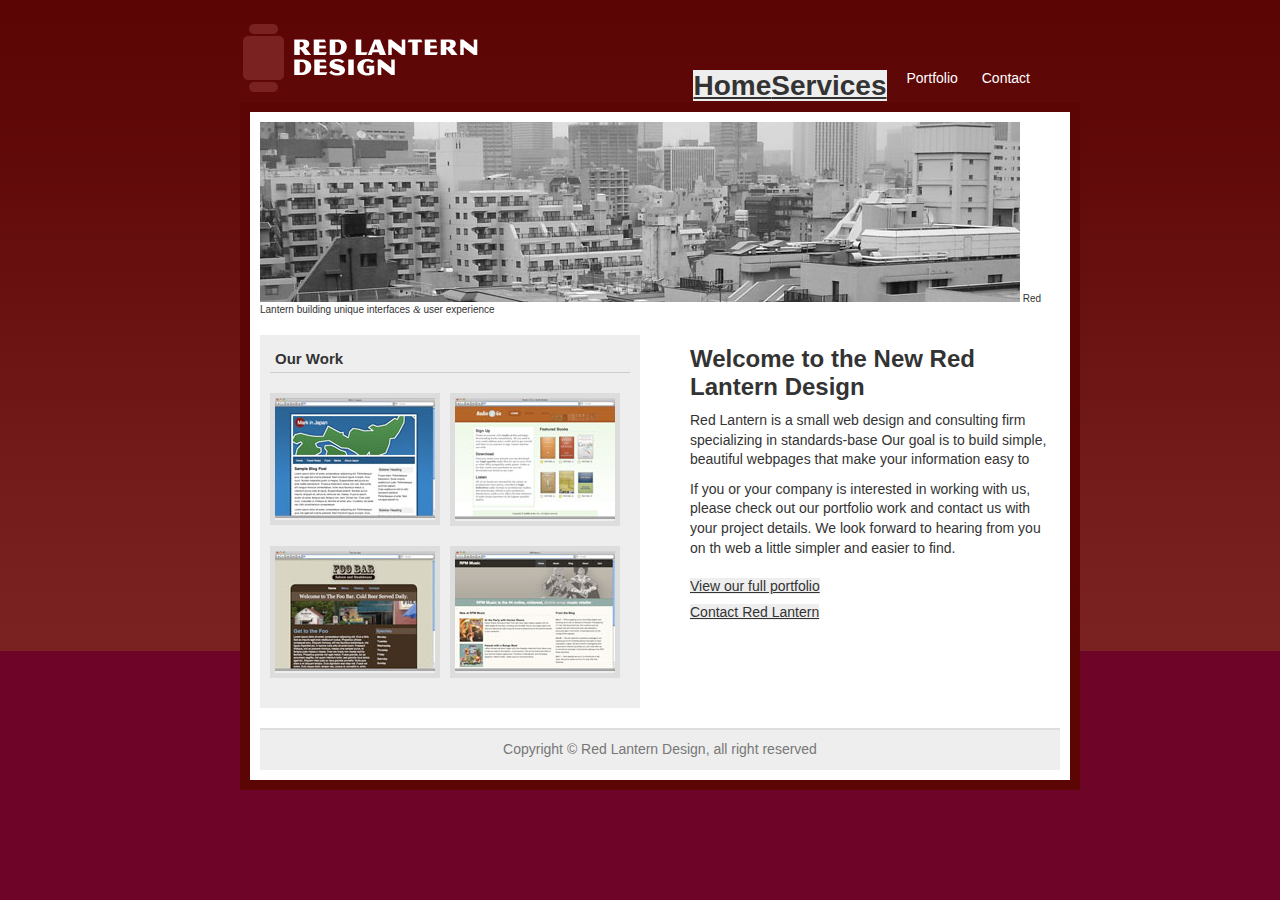
<file: index.html>
<!DOCTYPE html">
<html>

<head>
    <title>Red Lantern Design</title>
    <meta charset="UTF-8">
    <meta name="viewport" content="width=device-width, initial-scale=1.0">
    <meta http-equiv="X-UA-Compatible" content="ie=edge">
    <link rel="stylesheet" type="text/css" href="style/style.css">
</head>

<body>
    <header id="masthead">
        <h1><img alt="Red Lantern logo" src="images/rl_logo.png" /></h1>
        <ul id="nav">
            <h1><a class="active" title="Red Lantern home" href="index.html">Home</a></h1>
            <h1><a title="Design services" href="services.html">Services</a></h1>
            <li><a title="Our work" href="portfolio.html">Portfolio</a></li>
            <li><a title="Contact Red Lantern" href="contact.html">Contact</a></li>
        </ul>
    </header>
    <!-- <div > -->
    <article id="mainContent">
        <section id="titleBar">
            <img alt="tokyo building" src="images/tokyo.jpg" />
            <hl>Red Lantern building unique interfaces <span class="amp">&amp;</span> user experience
        </section>
        <section id="content">
            <h2>Welcome to the New Red Lantern Design</h2>
            <p>Red Lantern is a small web design and consulting firm specializing in standards-base
                Our goal is to build simple, beautiful webpages that make your information easy to </p>
            <p>If you or your company is interested in working with us, please check out our portfolio
                work and contact us with your project details. We look forward to hearing from you
                on th web a little simpler and easier to find.</p>
            <ul id="link-list">
                <li><a title="View our portfolio" href="#">View our full portfolio</a></li>
                <li><a title="Contact Red Lantern" href="#">Contact Red Lantern</a></li>
            </ul>
        </section>
        <section id="sidebar">
            <h2>Our Work</h2>
            <ul id="port">
                <li><img alt="comp0" src="images/markinjapan.jpg" /></li>
                <li><img alt="comp1" src="images/a2g.jpg" /></li>
                <li><img alt="comp2" src="images/foobar.jpg" /></li>
                <li><img alt="comp3" src="images/rpm.jpg" /></li>
            </ul>
        </section>
        <footer id="footer">
            <p>Copyright &copy; Red Lantern Design, all right reserved</p>
        </footer>
    </article>
    <!-- </div> -->
</body>

</html>
</file>
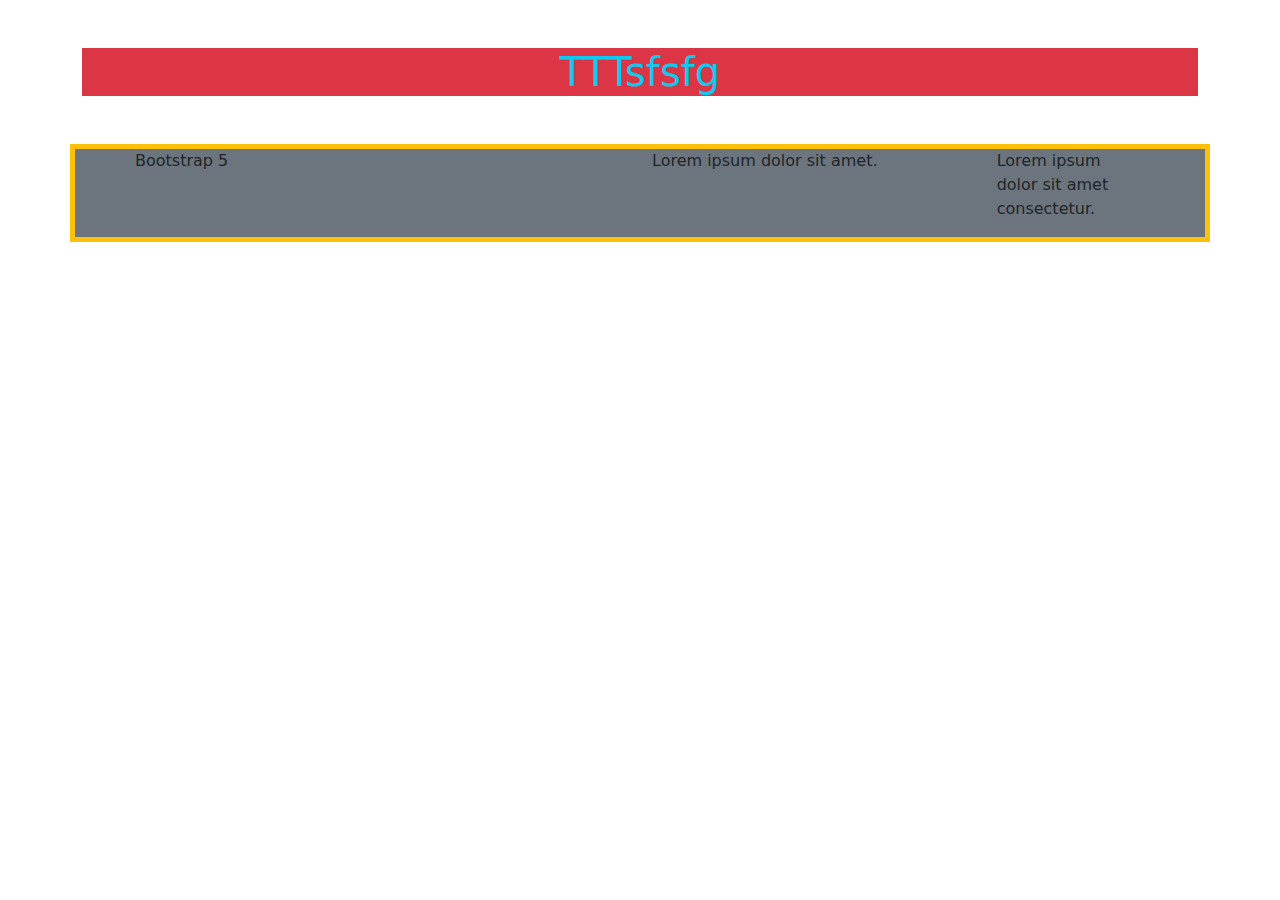
<file: BS5/BS.html>
<!DOCTYPE html>
<html lang="en">
<head>
    <meta charset="UTF-8">
    <meta name="viewport" content="width=device-width, initial-scale=1.0">
    <title>Document</title>
    <!-- Latest compiled and minified CSS -->
<link href="CSS/bootstrap.min.css" rel="stylesheet">
<!-- Latest compiled JavaScript -->
<script src="CSS/bootstrap.bundle.min.js">
</script>

<body>
    <div class=" container ">
        <h1 class=" my-5 bg-danger text-info text-center ">TTTsfsfg</h1>
    <div class=" row px-5 bg-secondary border border-warning border-5">
        <P class="col-12 col-sm-4 col-lg-6">Bootstrap 5</P>
        <P class="col-12 col-sm-4 col-lg-4">Lorem ipsum dolor sit amet.</P>
        <p class="col-12 col-sm-4 col-lg-2">Lorem ipsum dolor sit amet consectetur.</p>
    </div>
        
    </div>
</body>
</html>
</file>
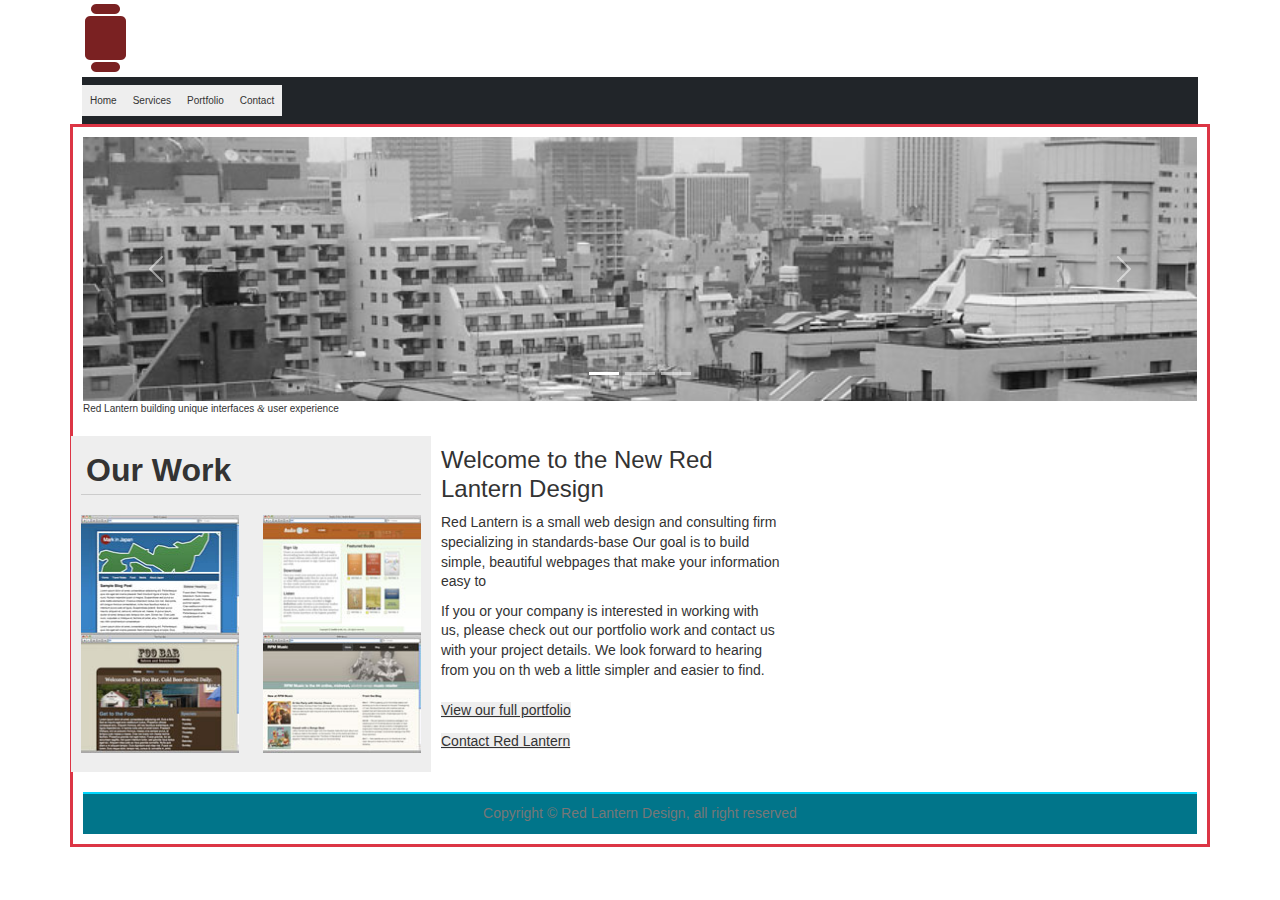
<file: bs5_2/bs5_2.html>
<!DOCTYPE html>
<html lang="en">

<head>
    <meta charset="UTF-8">
    <meta name="viewport" content="width=device-width, initial-scale=1.0">
    <title>Document</title>
    <link href="CSS/bootstrap.min.css" rel="stylesheet">
    <link rel="stylesheet" type="text/css" href="style/style.css">
    <script src="CSS/bootstrap.bundle.min.js">
    </script>
</head>

<body>
    <header class="container">
        <h1><img alt="Red Lantern logo" src="images/rl_logo.png" /></h1>
        <nav class="navbar navbar-expand-sm bg-dark navbar-dark">
            <div>

                <button class="navbar-toggler" type="button" data-bs-toggle="#menu" data-bs-target="#collapsibleNavbar">
                    <span class="navbar-toggler-icon"></span>
                </button>
                <div class="collapse navbar-collapse" id="menu">
                    <ul class="navbar-nav">
                        <li class="nav-item"><a class="nav-link" title="Red Lantern home" href="index.html">Home</a></h1>
                        <li class="nav-item"><a  class="nav-link" title="Design services" href="services.html">Services</a></h1>
                        <li class="nav-item"><a  class="nav-link" title="Our work" href="portfolio.html">Portfolio</a></li>
                        <li class="nav-item"><a  class="nav-link" title="Contact Red Lantern" href="contact.html">Contact</a></li>
                    </ul>

                </div>
            </div>
        </nav>
    </header>
    <article id="mainContent" class="container border border-3 border-danger">
        <section id="titleBar" class="row">
            <!-- <img src="images/tokyo.jpg" alt="tokyo building" class="col-12" /> -->
             <!-- Carousel -->
<div id="demo" class="carousel slide" data-bs-ride="carousel">

  <!-- Indicators/dots -->
  <div class="carousel-indicators">
    <button type="button" data-bs-target="#redCarousel" data-bs-slide-to="0" class="active"></button>
    <button type="button" data-bs-target="#redCarousel" data-bs-slide-to="1"></button>
    <button type="button" data-bs-target="#redCarousel" data-bs-slide-to="2"></button>
  </div>

  <!-- The slideshow/carousel -->
  <div class="carousel-inner">
    <div class="carousel-item active">
      <img src="images/tokyo.jpg" alt="Los Angeles" class="d-block w-100">
    </div>
    <div class="carousel-item">
      <img src="images/foobar.jpg" alt="Chicago" class="d-block w-100">
    </div>
    <div class="carousel-item">
      <img src="images/markinjapan.jpg" alt="New York" class="d-block w-100">
    </div>
  </div>

  <!-- Left and right controls/icons -->
  <button class="carousel-control-prev" type="button" data-bs-target="#demo" data-bs-slide="prev">
    <span class="carousel-control-prev-icon"></span>
  </button>
  <button class="carousel-control-next" type="button" data-bs-target="#demo" data-bs-slide="next">
    <span class="carousel-control-next-icon"></span>
  </button>
</div>
            <hl class="col-12">Red Lantern building unique interfaces <span class="amp">&amp;</span> user experience
            </hl>

        </section>
        <div class="row">
            <section id="sidebar" class="col-12 col-sm-6">
                <h2>Our Work</h2>
                <div class="row">
                    <img src="images/markinjapan.jpg" alt="comp0" class="col-6">
                    <img src="images/a2g.jpg" alt="comp1" class="col-6">
                    <img src="images/foobar.jpg" alt="comp2" class="col-6">
                    <img src="images/rpm.jpg" alt="comp3" class="col-6">

                </div>
            </section>
            <section id="content" class="col-12 col-sm-6">
                <h2>Welcome to the New Red Lantern Design</h2>
                <p>Red Lantern is a small web design and consulting firm specializing in standards-base
                    Our goal is to build simple, beautiful webpages that make your information easy to </p>
                <p>If you or your company is interested in working with us, please check out our portfolio
                    work and contact us with your project details. We look forward to hearing from you
                    on th web a little simpler and easier to find.</p>
                <ul id="link-list">
                    <li><a title="View our portfolio" href="#">View our full portfolio</a></li>
                    <li><a title="Contact Red Lantern" href="#">Contact Red Lantern</a></li>
                </ul>

        </div>
        <footer id="footer">
            <p>Copyright &copy; Red Lantern Design, all right reserved</p>
        </footer>
    </article>
</body>

</html>
</file>
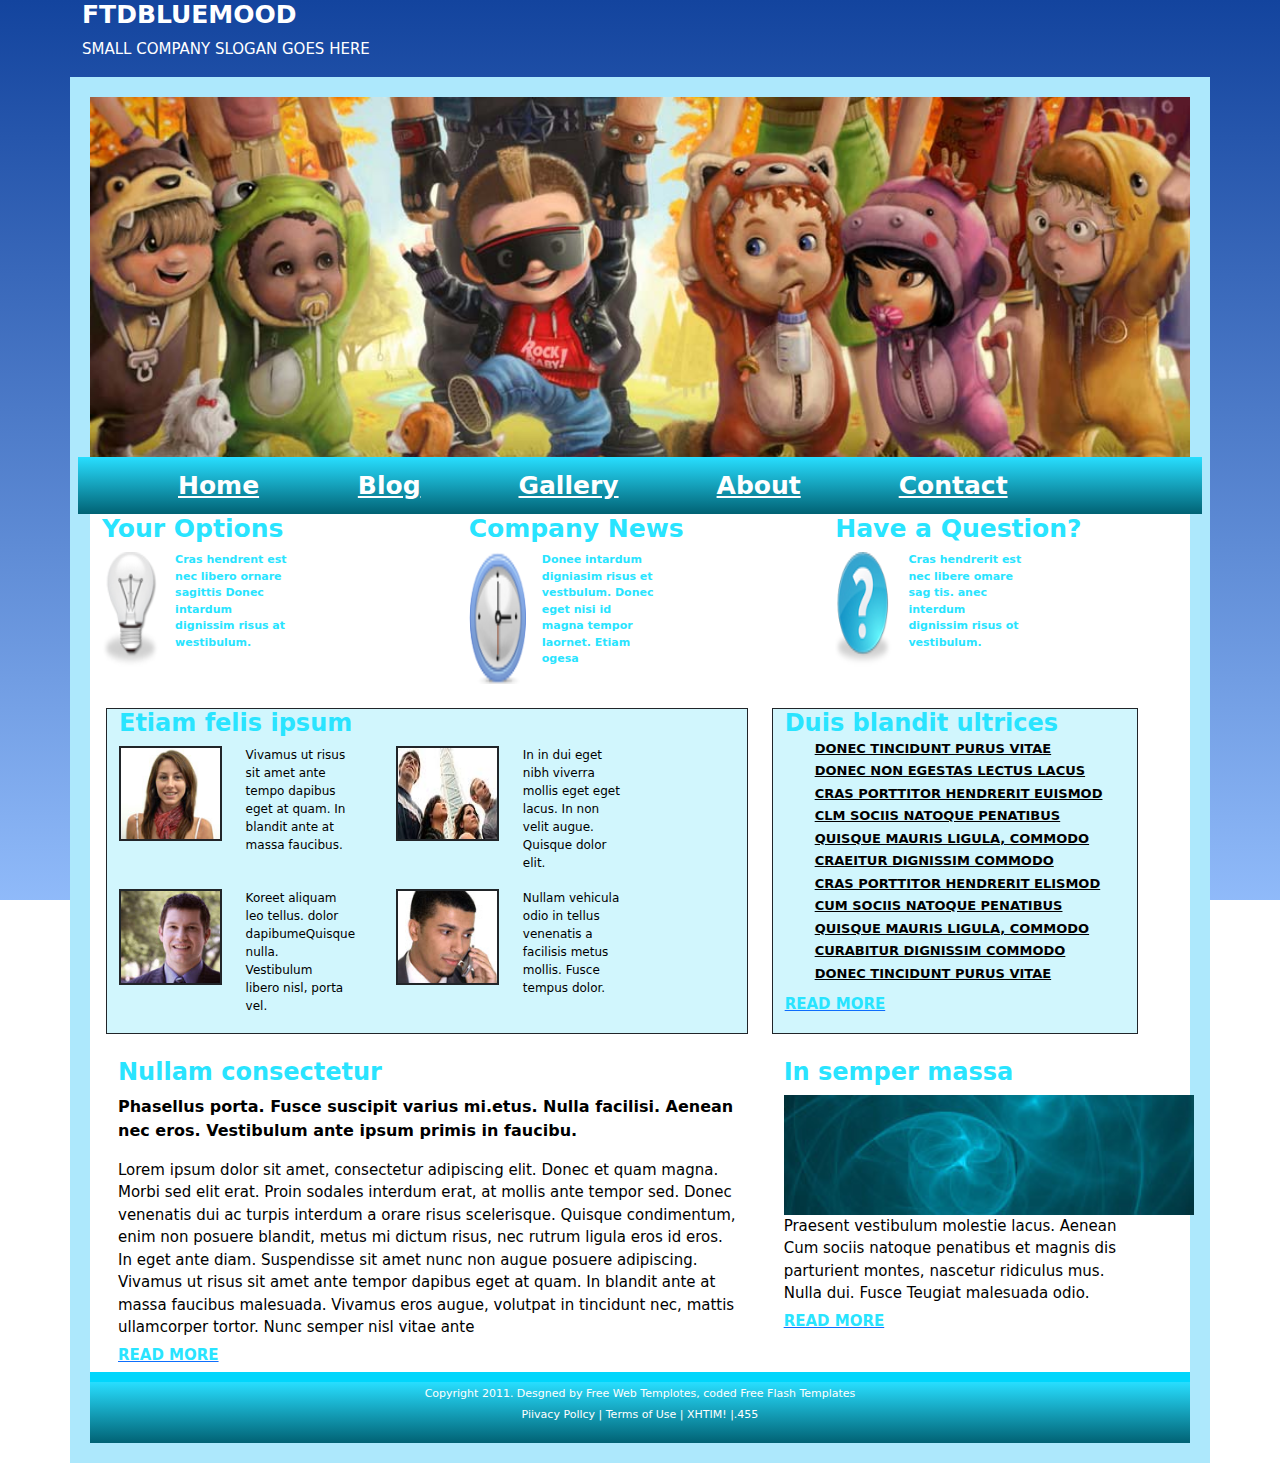
<file: BS5_homework/bs5_home.html>
<!DOCTYPE html>
<html lang="en">

<head>
    <meta charset="UTF-8">
    <meta name="viewport" content="width=device-width, initial-scale=1.0">
    <title>homework_page1</title>
    <link href="CSS/bootstrap.min.css" rel="stylesheet">
    <link rel="stylesheet" type="text/css" href="style/style.css">
    <script src="CSS/bootstrap.bundle.min.js">
    </script>
</head>

<body>
    <header class="container">
        <h1>FTDBLUEMOOD</h1>
        <P>SMALL COMPANY SLOGAN GOES HERE</P>

    </header>
    <article id="mainContent" class=" container ">
        <section id="titleBar" class="row">
            <img id="photo" src="images/header2.jpg" alt="header2" />
            <ul id="row2" class="col-12">
                <li><a class="active" title="home page" href="index.html" style="color: white;">Home</a></hi>
                <li><a title="blog page" href="services.html" style="color: white;">Blog</a></li>
                <li><a title="Gallery page" href="services.html" style="color: white;">Gallery</a></li>
                <li><a title="Abouut page" href="services.html" style="color: white;" >About</a></li>
                <li><a title="Contact page" href="services.html" style="color: white;">Contact</a></li>
            </ul>
        </section>
        <section id="white" class=" container  ">          
           <div class="row ">

                <div class=" col-lg-4 col-md-4 col-sm-4">
                    <h1 id="pOptions">Your Options</h1>
                    <div class="col-lg-6 d-flex align-item-center">
                        <img src="images/img1.png" alt="comp0" class="col-4 me-3">
                        <p id="content_2" class="col-8">Cras hendrent est nec libero ornare sagittis
                            Donec intardum dignissim risus at westibulum. </p>

                    </div>

                </div>

                <div class="  col-lg-4 col-md-4 col-sm-4">
                    <h1 id="pOptions">Company News</h1>
                    <div class="col-lg-6 d-flex align-item-center">
                        <img src="images/img2.png" alt="comp1" class="col-4 me-3">
                        <p id="content_2" class="col-8">Donee intardum digniasim risus et vestbulum.
                            Donec eget nisi id magna tempor Iaornet. Etiam ogesa </p>

                    </div>

                </div>

                <div class="  col-lg-4 col-md-4 col-sm-4">
                    <h1 id="pOptions">Have a Question?</h1>
                    <div class="col-lg-6 d-flex align-item-center">
                        <img src="images/img3.png" alt="comp1" class="col-4 me-3">
                        <p id="content_2" class="col-8">Cras hendrerit est nec libere omare sag tis.
                            anec interdum dignissim risus ot vestibulum.</p>
                    </div>

                </div>

            </div>

            <div class="row ">
                <section id="sidebar" class="col-12 col-sm-7 my-4 ms-3 me-2 border border-1 border-dark">
                    <h4 style="color:#29e4ff ; font-weight: bolder;">Etiam felis ipsum</h4>
                    <div class=" d-flex align-item-center">
                        <img src="images/img3.jpg" alt="img3"
                            class="col-12 col-sm-2 mb-5 me-4  border border-2 border-dark">
                        <P class="col-12 col-sm-2  " style="color: black; font-size: 12px;">
                            Vivamus ut risus sit
                            amet ante tempo
                            dapibus eget at
                            quam. In blandit ante
                            at massa faucibus.
                        </P>
                        <img src="images/img1.jpg" alt="img3"
                            class="col-12 col-sm-2 mb-5 me-4 ms-5 border border-2 border-dark">
                        <P class="col-12 col-sm-2  " style="color: black; font-size: 12px;">
                            In in dui eget nibh
                            viverra mollis eget
                            eget lacus. In non
                            velit augue. Quisque
                            dolor elit.
                        </P>

                    </div>
                    <div class=" d-flex align-item-center">
                        <img src="images/img4.jpg" alt="img3"
                            class="col-12 col-sm-2 mb-5 me-4  border border-2 border-dark">
                        <P class="col-12 col-sm-2  " style="color: black; font-size: 12px;">
                            Koreet aliquam leo
                            tellus. dolor
                            dapibumeQuisque
                            nulla. Vestibulum
                            libero nisl, porta vel.
                        </P>
                        <img src="images/img2.jpg" alt="img3"
                            class="col-12 col-sm-2 mb-5 me-4 ms-5 border border-2 border-dark">
                        <P class="col-12 col-sm-2  " style="color: black; font-size: 12px;">
                            Nullam vehicula
                            odio in tellus
                            venenatis a facilisis
                            metus mollis. Fusce
                            tempus dolor.
                        </P>

                    </div>


                </section>
                <section id="sidebar" class="col-12 col-sm-4 my-4 ms-3 me-2 border border-1 border-dark">
                    <h4 style="color:#29e4ff ; font-weight: bolder;">Duis blandit ultrices</h4>
                    <p id="word">DONEC TINCIDUNT PURUS VITAE </p>
                    <p id="word">DONEC NON EGESTAS LECTUS LACUS </p>
                    <p id="word">CRAS PORTTITOR HENDRERIT EUISMOD </p>
                    <p id="word">CLM SOCIIS NATOQUE PENATIBUS </p>
                    <p id="word">QUISQUE MAURIS LIGULA, COMMODO </p>
                    <p id="word">CRAEITUR DIGNISSIM COMMODO </p>
                    <p id="word">CRAS PORTTITOR HENDRERIT ELISMOD </p>
                    <p id="word">CUM SOCIIS NATOQUE PENATIBUS </p>
                    <p id="word">QUISQUE MAURIS LIGULA, COMMODO </p>
                    <p id="word">CURABITUR DIGNISSIM COMMODO </p>
                    <p id="word">DONEC TINCIDUNT PURUS VITAE </p>
                    <a href="services.html">
                        <p style="font-size: 15px; color:#29e4ff ; font-weight: bolder; ">READ MORE</p>
                    </a>
                </section>
            </div>
            <div class="row">
                <section class="col-12 col-sm-7  ms-3 me-2 ">
                    <h4 style="color:#29e4ff ; font-weight: bolder;">Nullam consectetur</h4>
                    <p style="color: black; font-weight:bolder; font-size: 16px;">Phasellus porta. Fusce suscipit varius
                        mi.etus. Nulla facilisi. Aenean nec eros. Vestibulum ante
                        ipsum primis in faucibu.
                    </p>
                    <P style="color: black;  ">Lorem ipsum dolor sit amet, consectetur adipiscing elit. Donec et quam
                        magna. Morbi sed elit erat. Proin
                        sodales interdum erat, at mollis ante tempor sed. Donec venenatis dui ac turpis interdum a orare
                        risus
                        scelerisque. Quisque condimentum, enim non posuere blandit, metus mi dictum risus, nec rutrum
                        ligula eros
                        id eros. In eget ante diam.
                        Suspendisse sit amet nunc non augue posuere adipiscing. Vivamus ut risus sit amet ante tempor
                        dapibus
                        eget at quam. In blandit ante at massa faucibus malesuada. Vivamus eros augue, volutpat in
                        tincidunt nec,
                        mattis ullamcorper tortor. Nunc semper nisl vitae ante
                    </P>
                    <a href="services.html">
                        <p style="font-size: 15px; color:#29e4ff ; font-weight: bolder; line-height: 0.1; ">READ MORE
                        </p>
                    </a>

                </section>
                <section class="col-12 col-sm-4  ms-3  ">
                    <h4 style="color:#29e4ff ; font-weight: bolder;">In semper massa</h4>
                    <img src="images/img5.jpg" alt="img3" class="  " style="height: 120px;">
                    <P style="color: black;  ">
                        Praesent vestibulum molestie lacus. Aenean Cum
                        sociis natoque penatibus et magnis dis parturient
                        montes, nascetur ridiculus mus. Nulla dui. Fusce
                        Teugiat malesuada odio.
                    </P>
                    <a href="services.html">
                        <p style="font-size: 15px; color:#29e4ff ; font-weight: bolder; line-height: 0.1; ">READ MORE
                        </p>
                    </a>
                </section>
            </div>
        </section>
        <footer id="footer">
            <p style="line-height: 0.4; font-size: 11px;">Copyright 2011. Desgned by Free Web Templotes, coded Free
                Flash Templates</p>
            <P style="line-height: 0.4; font-size: 11px;">Piivacy Pollcy | Terms of Use | XHTIM! |.455</P>
        </footer>



    </article>

</body>

</html>
</file>
<file: style/style.css>
/*
Red Lantern redesign
HFWD Chapter 1
*/

/*
The font size here is set to 62.5% so that
1em = 10px. This makes adjusting our typography
a little easier
*/
body {
	margin: 0 auto;
	width: 800px;
	padding: 0;
	background: #6e0427 url('../images/body_bg.gif') repeat-x top;
	font-family: Helvetica, sans-serif;
	font-size: 62.5%;
	color: #333;
}

h1, h2, p, ul, li {
	margin: 0;
	padding: 0;
}

p {
	font-size: 1.4em;
	line-height: 1.4em;
}

ul {
	list-style-type: none;
}

a:link {
	color: #333;
	background: #eee;
}
a:visited {
	color: #ff0000;
	background: #eee;
}

/* This rule adds a nice style to our ampersands */
span.amp {
	font-family: Baskerville, "Goudy Old Style", "Palatino", "Book Antiqua", serif;
	font-weight: normal;
	font-style: italic;
}

 
#masthead {
	margin: 0 auto ;
	margin-top: 20px;
	width: 800px;
	color: #fff;
}

#masthead h1 {
	float: left;
}

#nav {
	float: right;
	margin: 50px 10px 0 0;
	font-size: 1.4em;
}

 
#nav li {
	display: inline;
	margin: 0 0 0 20px;
}

#nav li a {
	color: #fff;
	text-decoration: none;
	background: none;
}

/*
Because the header content is outside the wrap <div>,
we need to use the same "margin: 0 auto" trick to center
the layout
*/
#mainContent {
	clear: both;
	margin: 0 auto;
	padding: 10px;
	width: 800px;
	background: #fff;
	border: 10px solid #5c0505;
}

#header img {
	border: 10px solid #ccc;
}

#header h1 {
	font-size: 2em;
	margin: 10px 0 0 0;
	padding: 10px;
	text-align: center;
	background: url('../images/tagline_bg.gif') repeat-x;
}

#content, #sidebar {
	width: 360px;
	margin: 20px 0 20px 0;
	padding: 10px;
}

#content {
	float: right;
}

#content h2 {
	font-size: 2.4em;
	margin: 0 0 10px 0;
}

#content p {
	margin: 0 0 10px 0;
}

#link-list {
	margin: 20px 0 0 0;
	font-size: 1.4em;
}

#link-list li {
	margin: 0 0 10px 0;
}

#sidebar {
	float: left;
	background: #eee;
}

#sidebar h2 {
	font-weight: bold;
	border-bottom: 1px solid #ccc;
	margin: 0 0 20px 0;
	padding: 5px;
}

#port li {
	margin: 0 10px 20px 0;
	float: left;
	border: 5px solid #ddd;
}

#footer {
	clear: both;
	background: #eee;
	padding: 10px;
	border-top: 2px solid #ddd;
	text-align: center;
	color: #777;
}
</file>
<file: bs5_2/style/style.css>
/*
Red Lantern redesign
HFWD Chapter 1
*/

/*
The font size here is set to 62.5% so that
1em = 10px. This makes adjusting our typography
a little easier
*/
body {
	margin: 0 auto;

	padding: 0;
	background-image: linear-gradient(to border-bottom, #0d54be77, #1958ce);			
	font-family: Helvetica, sans-serif;
	font-size: 62.5%;
	color: #333;
}

h1, h2, p, ul, li {
	margin: 0;
	padding: 0;
}

p {
	font-size: 1.4em;
	line-height: 1.4em;
}

ul {
	list-style-type: none;
}

a:link {
	color: #333;
	background: #eee;
}
a:visited {
	color: #ff0000;
	background: #eee;
}

/* This rule adds a nice style to our ampersands */
span.amp {
	font-family: Baskerville, "Goudy Old Style", "Palatino", "Book Antiqua", serif;
	font-weight: normal;
	font-style: italic;
}

 
#masthead {
	margin: 0 auto ;
	margin-top: 20px;

	color: #fff;
}

#masthead h1 {
	float: left;
}

#nav {
	float: right;
	margin: 50px 10px 0 0;
	font-size: 1.4em;
}

 
#nav li {
	display: inline;
	margin: 0 0 0 20px;
}

#nav li a {
	color: #fff;
	text-decoration: none;
	background: none;
}

/*
Because the header content is outside the wrap <div>,
we need to use the same "margin: 0 auto" trick to center
the layout
*/
#mainContent {
	clear: both;
	margin: 0 auto;
	padding: 10px;

	background: #fff;
	border: 10px solid #5c0505;
}

#header img {
	border: 10px solid #ccc;
}

#header h1 {
	font-size: 2em;
	margin: 10px 0 0 0;
	padding: 10px;
	text-align: center;
	background: url('../images/tagline_bg.gif') repeat-x;
}

#content, #sidebar {
	width: 360px;
	margin: 20px 0 20px 0;
	padding: 10px;
}

#content {
	float: right;
}

#content h2 {
	font-size: 2.4em;
	margin: 0 0 10px 0;
}

#content p {
	margin: 0 0 10px 0;
}

#link-list {
	margin: 20px 0 0 0;
	font-size: 1.4em;
}

#link-list li {
	margin: 0 0 10px 0;
}

#sidebar {
	float: left;
	background: #eee;
}

#sidebar h2 {
	font-weight: bold;
	border-bottom: 1px solid #ccc;
	margin: 0 0 20px 0;
	padding: 5px;
}

#port li {
	margin: 0 10px 20px 0;
	float: left;
	border: 5px solid #ddd;
}

#footer {
	clear: both;
	background: #01758a;
	padding: 10px;
	border-top: 2px solid #01d6fc;
	text-align: center;
	color: #777;
}
.nav-link:hover {
  background-color: #555;
  color: white;
}
</file>
<file: BS5_homework/style/style.css>
/*
Red Lantern redesign
HFWD Chapter 1
*/

/*
The font size here is set to 62.5% so that
1em = 10px. This makes adjusting our typography
a little easier
*/
body {

	height: 100vh;
	background:  linear-gradient(to bottom,  #13449e,#106bf377);
	background-repeat: no-repeat;		
	
}


h1
{
	font-size: 25px;
	font-weight: bolder;
	color: white;
}
	


p {
	font-size: 15px;
	color: white;
	
}
#pOptions
{
	font-size: 25px;
	color: #29e4ff;
	font-weight: bolder;

	
}

#row2 {


	font-size: 25px;
	background:  linear-gradient(to bottom,  #28deff,#016274);
	padding: 10px;
	margin: 0;
	border: 0;
		
}

 
#row2 li {
	display: inline;
	margin: 0 0 0px 90px;

	font-weight: bolder;
	
}
#mainContent
{
	padding: 20px;
	background-color: #ade8fc;
}
#white
{
	background-color:white;

}
#content_2
{	
	font-size: 11px;
	color: #29e4ff;
	font-weight: bolder;

}
#sidebar {
	float: left;
	background: #d1f6fd;
}
#word
{
	font-size: 13px;
	color: #000000;
	font-weight: bolder;
	text-decoration-line: underline;
	text-indent: 30px;
	line-height: 0.5;
}
#footer
{
	clear: both;
	background:  linear-gradient(to bottom,  #28deff,#016274);
	padding: 10px;
	border-top: 2px solid #01d6fc;
	text-align: center;
	border-top-width: 10px;
	border-top-style: solid; 
}
</file>
